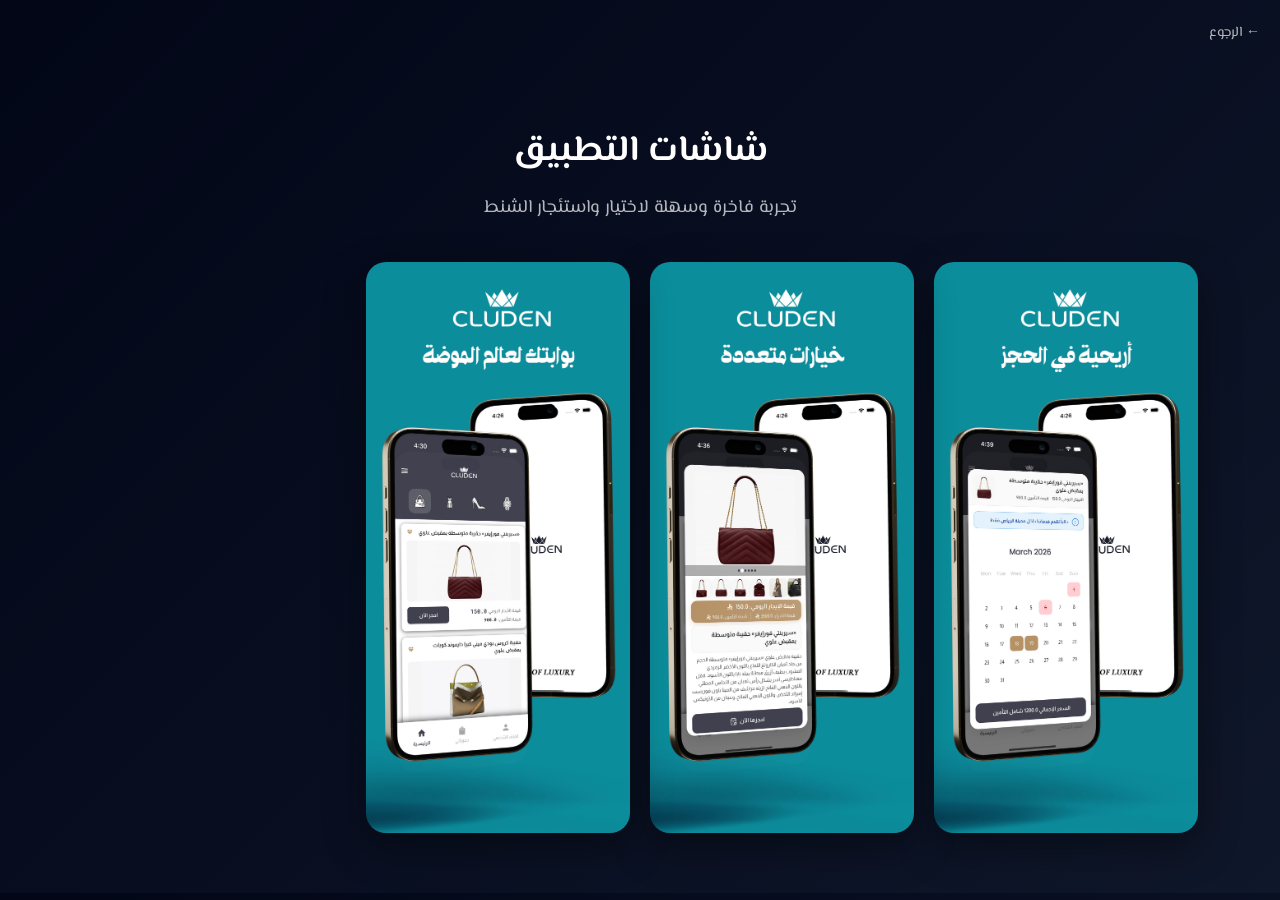
<file: screens/index.html>
<!DOCTYPE html>
<html lang="ar" dir="rtl">
<head>
  <meta charset="UTF-8">
  <title>شاشات التطبيق - Cluden</title>

  <link rel="stylesheet" href="../style.css">

  <!-- FONT -->
  <link href="https://fonts.googleapis.com/css2?family=El+Messiri:wght@300;400;700&display=swap" rel="stylesheet">

</head>

<body>

<!-- HEADER -->
<div class="header">
  <a href="/" class="back">← الرجوع</a>
</div>

<!-- SECTION -->
<section class="screens">

  <h1>شاشات التطبيق</h1>
  <p>تجربة فاخرة وسهلة لاختيار واستئجار الشنط</p>

  <div class="screens-grid">

    <img src="../images/screen1.jpg">
    <img src="../images/screen2.jpg">
    <img src="../images/screen3.jpg">

  </div>

</section>

</body>
</html>
</file>
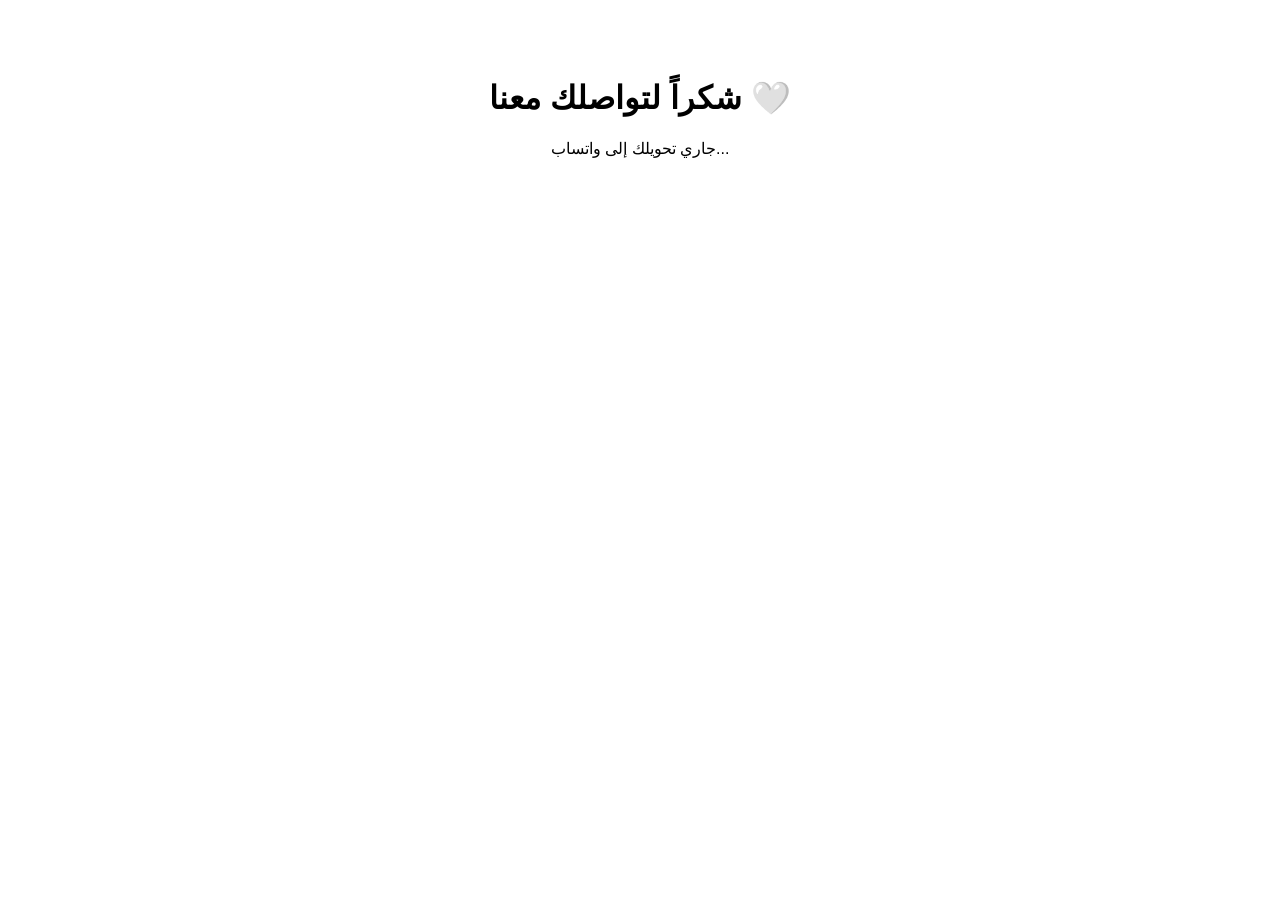
<file: thank-you.html>
<!DOCTYPE html>
<html lang="ar">
<head>

<!-- Google tag -->
<script async src="https://www.googletagmanager.com/gtag/js?id=AW-18119124850"></script>
<script>
  window.dataLayer = window.dataLayer || [];
  function gtag(){dataLayer.push(arguments);}
  gtag('js', new Date());

  gtag('config', 'AW-18119124850');
</script>

<!-- Conversion event -->
<script>
  gtag('event', 'conversion', {
    'send_to': 'AW-18119124850/uyLZCL2U7aUcEPLO779D',
    'value': 1.0,
    'currency': 'SAR'
  });
</script>

<!-- تحويل إلى واتساب (بعد ما يشتغل التتبع) -->
<script>
  setTimeout(function() {
    window.location.href = "https://wa.me/966560003161";
  }, 1500);
</script>

<title>شكراً لك</title>

</head>

<body style="text-align:center; padding:50px; font-family:Arial;">
  <h1>شكراً لتواصلك معنا 🤍</h1>
  <p>جاري تحويلك إلى واتساب...</p>
</body>

</html>
</file>
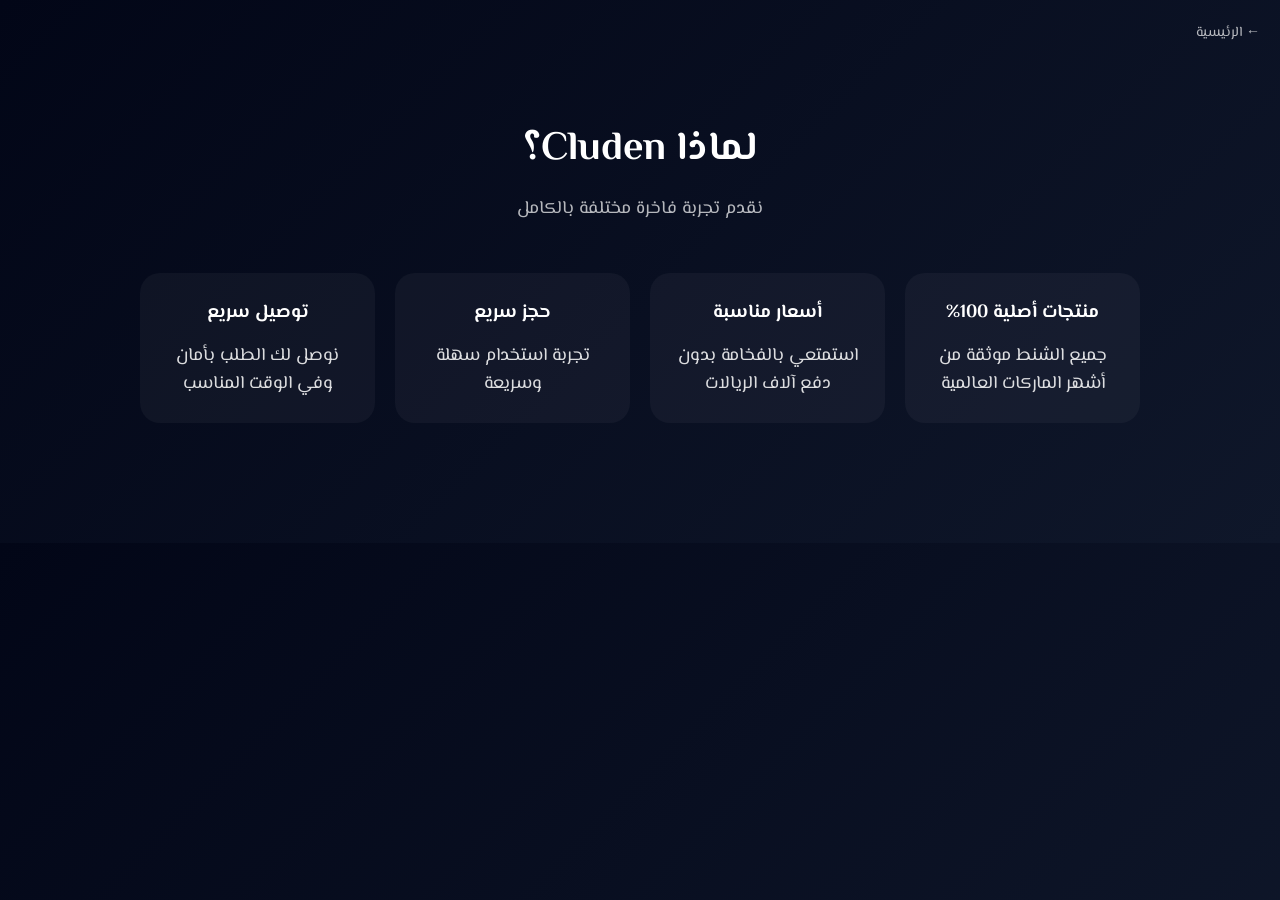
<file: why.html>
<!DOCTYPE html>
<html lang="ar" dir="rtl">
<head>
  <meta charset="UTF-8">
  <meta name="viewport" content="width=device-width, initial-scale=1.0">
  <title>لماذا نحن - Cluden</title>

  <!-- نفس الخط -->
  <link href="https://fonts.googleapis.com/css2?family=El+Messiri:wght@300;400;700&display=swap" rel="stylesheet">

  <!-- نفس الستايل -->
  <link rel="stylesheet" href="style.css">
</head>

<body>

<!-- HEADER بسيط -->
<header class="nav">
  <a href="index.html" class="back">← الرئيسية</a>
</header>

<!-- CONTENT -->
<section class="why-page">

  <h1>لماذا Cluden؟</h1>
  <p class="subtitle">نقدم تجربة فاخرة مختلفة بالكامل</p>

  <div class="features">

    <div class="feature">
      <h3>منتجات أصلية 100%</h3>
      <p>جميع الشنط موثقة من أشهر الماركات العالمية</p>
    </div>

    <div class="feature">
      <h3>أسعار مناسبة</h3>
      <p>استمتعي بالفخامة بدون دفع آلاف الريالات</p>
    </div>

    <div class="feature">
      <h3>حجز سريع</h3>
      <p>تجربة استخدام سهلة وسريعة</p>
    </div>

    <div class="feature">
      <h3>توصيل سريع</h3>
      <p>نوصل لك الطلب بأمان وفي الوقت المناسب</p>
    </div>

  </div>

</section>

</body>
</html>
</file>
<file: style.css>
/* ================= RESET ================= */
* {
  margin: 0;
  padding: 0;
  box-sizing: border-box;
}

/* ================= BODY ================= */
body {
  font-family: 'El Messiri', sans-serif;
  background: linear-gradient(135deg, #020617, #0f172a);
  color: white;
  direction: rtl;
}

/* ================= HERO ================= */
.hero {
  position: relative;
  min-height: 100vh;
  display: flex;
  align-items: center;
}

/* ================= CONTAINER ================= */
.container {
  width: 90%;
  margin: auto;
  display: flex;
  align-items: center;
  justify-content: space-between;
  gap: 50px;
}

/* ================= TEXT ================= */
.text {
  max-width: 520px;
}

h1 {
  font-size: 48px;
  line-height: 1.5;
  font-weight: 700;
}

h1 span {
  color: #facc15; /* ذهبي */
}

p {
  margin-top: 15px;
  font-size: 18px;
  opacity: 0.85;
}

/* ================= BUTTONS ================= */
.store-buttons {
  display: flex;
  gap: 12px;
  margin-top: 25px;
}

.store-buttons img {
  height: 48px;
  transition: 0.3s;
}

.store-buttons img:hover {
  transform: scale(1.05);
}

/* ================= IMAGE ================= */
.image img {
  width: 420px;
  border-radius: 25px;
  box-shadow: 0 20px 60px rgba(0,0,0,0.5);
}

/* ================= LOGO ================= */
.logo {
  position: absolute !important;
  top: 20px !important;
  right: 20px !important;
  left: auto !important;
  transform: none !important;
  margin: 0 !important;
  z-index: 9999;
}

.logo img {
  width: 70px;
  border-radius: 16px;
  background: rgba(255,255,255,0.05);
  padding: 8px;
  backdrop-filter: blur(10px);
}

/* ================= RESPONSIVE ================= */
@media (max-width: 900px) {
  .container {
    flex-direction: column;
    text-align: center;
  }

  .image img {
    width: 300px;
    margin-top: 30px;
  }

  h1 {
    font-size: 32px;
  }

  .logo {
    left: 50%;
    transform: translateX(-50%);
  }
}
/* 📱 MOBILE RESPONSIVE */
@media (max-width: 768px) {

  .container {
    flex-direction: column;
    text-align: center;
    padding: 40px 20px;
  }

  .text {
    order: 1;
  }

  .image {
    order: 2;
    margin-top: 30px;
  }

  .image img {
    width: 90%;
    max-width: 320px;
  }

  .text h1 {
    font-size: 28px;
    line-height: 1.6;
  }

  .text p {
    font-size: 14px;
    margin-top: 10px;
  }

  .store-buttons {
    justify-content: center;
    flex-wrap: wrap;
    gap: 10px;
  }

  .store-buttons img {
    width: 140px;
  }

  .logo {
    top: 15px;
    right: 15px;
  }

 .logo img {
    width: 105px; /* 👈 كان 50، كبرناه */
    padding: 6px;
  }
}
.whatsapp-btn {
  position: fixed;
  bottom: 20px;
  left: 20px;
  width: 60px;
  height: 60px;
  background: #25D366;
  border-radius: 50%;
  display: flex;
  align-items: center;
  justify-content: center;
  z-index: 9999;
  box-shadow: 0 10px 30px rgba(0,0,0,0.4);
}

/* 🔥 أهم سطر */
.whatsapp-btn img {
  width: 30px;
  height: 30px;
}
/* WHY PAGE */
.why-page {
  padding: 120px 20px;
  text-align: center;
}

.why-page h1 {
  font-size: 40px;
  margin-bottom: 10px;
}

.subtitle {
  opacity: 0.7;
  margin-bottom: 50px;
}

.features {
  display: grid;
  grid-template-columns: repeat(4, 1fr);
  gap: 20px;
  max-width: 1000px;
  margin: auto;
}

.feature {
  background: rgba(255,255,255,0.04);
  padding: 25px;
  border-radius: 20px;
}

.feature h3 {
  margin-bottom: 10px;
}

/* NAV */
.nav {
  position: absolute;
  top: 20px;
  right: 20px;
}

.back {
  color: white;
  text-decoration: none;
  opacity: 0.7;
}

/* MOBILE */
@media (max-width: 768px) {
  .features {
    grid-template-columns: 1fr;
  }
}



/* ================= SCREENS PAGE ================= */

.header {
  padding: 20px;
}

.back {
  color: white;
  text-decoration: none;
  font-size: 14px;
  opacity: 0.7;
}

.screens {
  text-align: center;
  padding: 60px 20px;
}

.screens h1 {
  font-size: 36px;
  margin-bottom: 10px;
}

.screens p {
  opacity: 0.7;
  margin-bottom: 40px;
}

.screens-grid {
  display: grid;
  grid-template-columns: repeat(4, 1fr);
  gap: 20px;
  width: 90%;
  margin: auto;
}

.screens-grid img {
  width: 100%;
  border-radius: 20px;
  box-shadow: 0 15px 40px rgba(0,0,0,0.4);
  transition: 0.3s;
}

.screens-grid img:hover {
  transform: scale(1.05);
}

/* 📱 موبايل */
@media (max-width: 768px) {
  .screens-grid {
    grid-template-columns: repeat(2, 1fr);
  }
}
</file>
